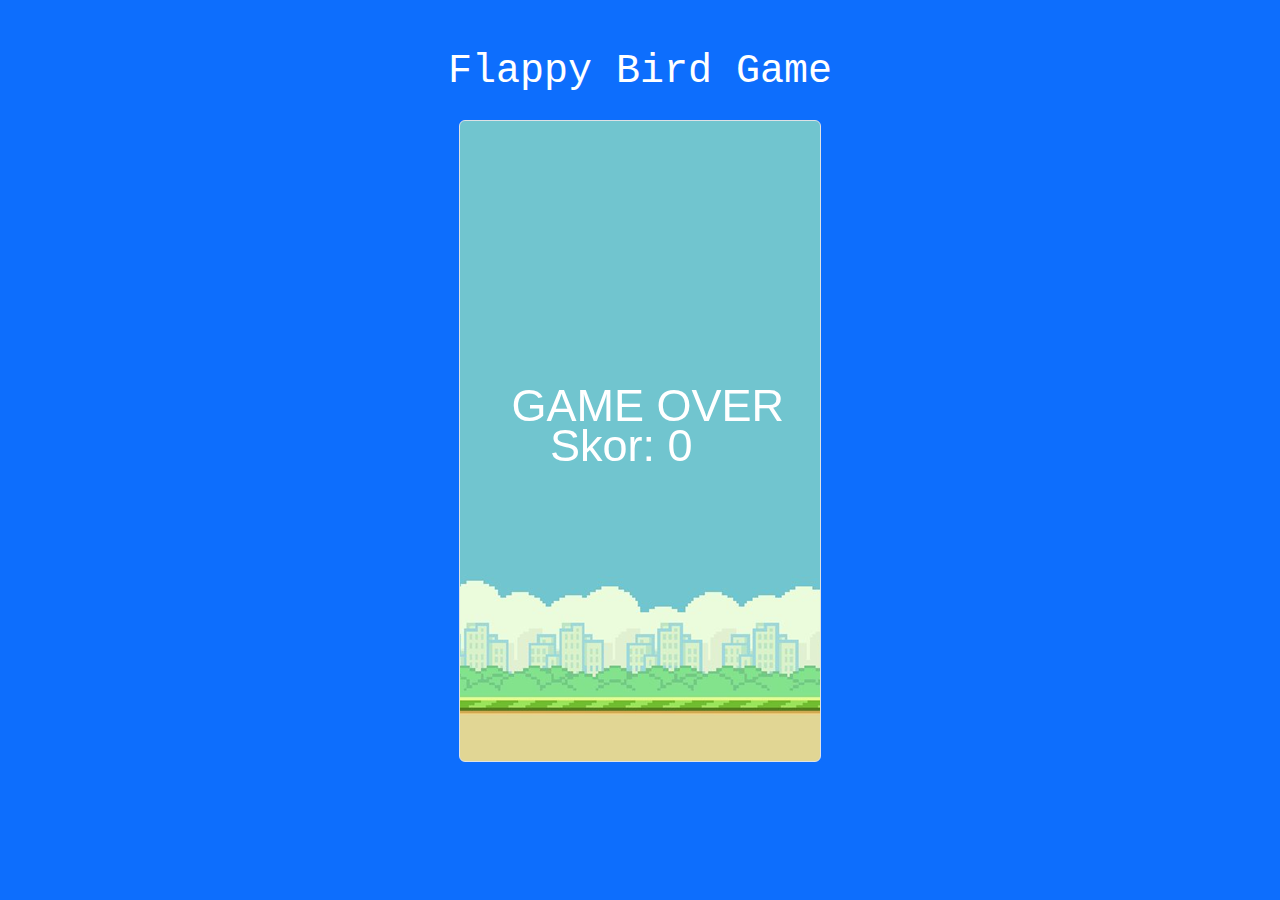
<file: mulai.html>
<!DOCTYPE html>
<html lang="en">
<head>
    <meta charset="UTF-8">
    <meta name="viewport" content="width=device-width, initial-scale=1.0">
    <title>Flappy Bird</title>
    
    <!-- Bootstrap CSS -->
    <link href="https://cdn.jsdelivr.net/npm/bootstrap@5.3.0-alpha3/dist/css/bootstrap.min.css" rel="stylesheet">
    <!-- Mengimpor pustaka CSS Bootstrap versi 5.3 untuk memberikan styling modern dan responsif -->

    <!-- Custom CSS -->
    <link rel="stylesheet" href="assets/styles/flappybird.css">
    <!-- Mengimpor file CSS kustom yang berisi styling tambahan untuk game -->

    <!-- jQuery -->
    <script src="https://code.jquery.com/jquery-3.6.4.min.js"></script>
    <!-- Mengimpor pustaka jQuery versi 3.6 untuk mempermudah manipulasi DOM, animasi, dan event handling -->

    <!-- Bootstrap Bundle JS -->
    <script src="https://cdn.jsdelivr.net/npm/bootstrap@5.3.0-alpha3/dist/js/bootstrap.bundle.min.js"></script>
    <!-- Mengimpor pustaka JavaScript Bootstrap untuk komponen interaktif seperti modal atau tooltip -->
</head>
<body class="bg-primary text-white text-center">
    <!-- Elemen body: Bagian utama dari halaman -->
    <!-- bg-primary: Memberikan latar belakang biru (kelas dari Bootstrap) -->
    <!-- text-white: Memberikan warna teks putih -->
    <!-- text-center: Menyelaraskan semua teks ke tengah secara horizontal -->

    <div class="container py-5">
        <!-- Kontainer utama untuk game -->
        <!-- container: Kelas Bootstrap untuk memberikan margin otomatis di kedua sisi -->
        <!-- py-5: Memberikan padding vertikal sebesar 5 unit -->

        <h1 class="mb-4">Flappy Bird Game</h1>
        <!-- Judul halaman game -->
        <!-- mb-4: Memberikan margin bawah sebesar 4 unit -->

        <canvas id="board" class="border rounded"></canvas>
        <!-- Elemen canvas untuk area permainan -->
        <!-- border: Menambahkan border di sekitar canvas -->
        <!-- rounded: Membuat sudut border menjadi melengkung -->
    </div>

    <!-- Custom JavaScript -->
    <script src="js/flappybird.js"></script>
    <!-- Mengimpor file JavaScript khusus yang berisi logika permainan -->
</body>
</html>
</file>
<file: assets/styles/flappybird.css>
body {
    font-family: 'Courier New', Courier, monospace; /* Mengatur font utama halaman dengan font 'Courier New' */
    text-align: center; /* Menyelaraskan semua teks di tengah secara horizontal */
    margin: 0; /* Menghapus margin default dari body */
    padding: 0; /* Menghapus padding default dari body */
    background-color: #007bff; /* Memberikan warna latar belakang biru sesuai warna utama Bootstrap */
}

#board {
    background-image: url("../images/flappybirdbg.png"); /* Menambahkan gambar sebagai latar belakang canvas */
    background-size: cover; /* Membuat gambar latar belakang menutupi seluruh area canvas */
    background-repeat: no-repeat; /* Mencegah pengulangan gambar latar belakang */
    display: block; /* Mengubah elemen menjadi blok untuk memastikan tata letak terpusat */
    margin: 20px auto; /* Memberikan margin vertikal 20px dan secara horizontal memusatkan elemen canvas */
    border: 2px solid white; /* Menambahkan border putih dengan ketebalan 2px di sekitar canvas */
    border-radius: 10px; /* Membuat sudut border menjadi melengkung dengan radius 10px */
}
</file>
